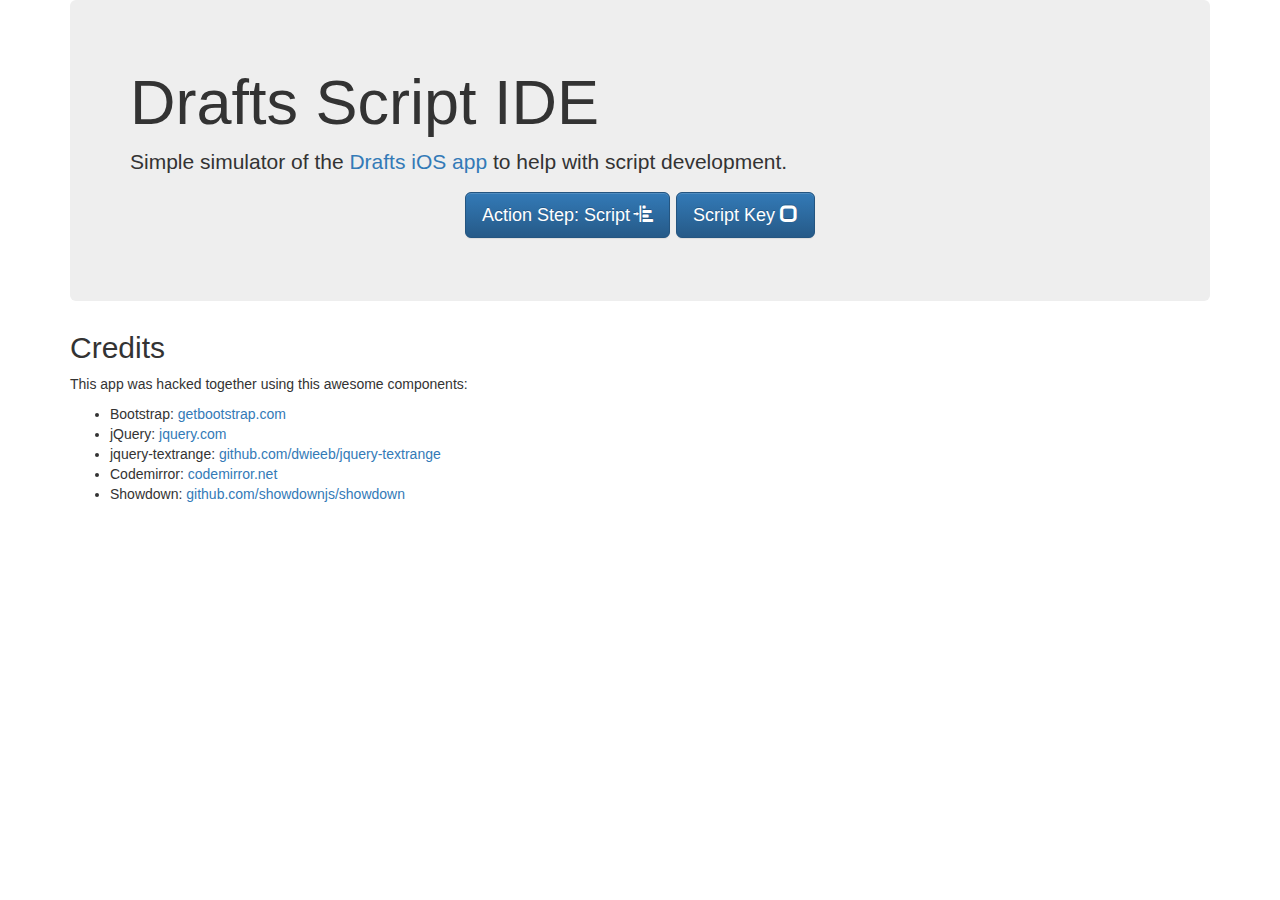
<file: index.html>
<!DOCTYPE html>
<html lang="en">
  <head>
    <meta charset="utf-8">
    <meta http-equiv="X-UA-Compatible" content="IE=edge">
    <meta name="viewport" content="width=device-width, initial-scale=1">
    <title>Drafts Sim</title>

    <!-- Bootstrap -->
	<link rel="stylesheet" href="css/bootstrap.min.css">
	<link rel="stylesheet" href="css/bootstrap-theme.min.css">
  </head>
  <body>
    <div class="container main">
		<div class="jumbotron">
			<h1>Drafts Script IDE</h1>

			<p>Simple simulator of the <a href="http://agiletortoise.com/drafts/">Drafts iOS app</a> to help with script development.</p>

			<p class="text-center"><a class="btn btn-primary btn-lg" href="index-action.html" role="button">Action Step: Script <span class="glyphicon glyphicon-indent-left"</span></a>
			<a class="btn btn-primary btn-lg" href="index-key.html" role="button">Script Key <span class="glyphicon glyphicon-unchecked"</span></a></p>
		</div>

		<h2>Credits</h2>
		<p>This app was hacked together using this awesome components:</p>
		<ul>
			<li>Bootstrap: <a href="http://www.getbootstrap.com">getbootstrap.com</a></li>
			<li>jQuery: <a href="http://jquery.com">jquery.com</a></li>
			<li>jquery-textrange: <a href="https://github.com/dwieeb/jquery-textrange">github.com/dwieeb/jquery-textrange</a></li>
			<li>Codemirror: <a href="http://codemirror.net">codemirror.net</a></li>
			<li>Showdown: <a href="https://github.com/showdownjs/showdown">github.com/showdownjs/showdown</a></li>
		</ul>
	</div>
  </body>
</html>
</file>
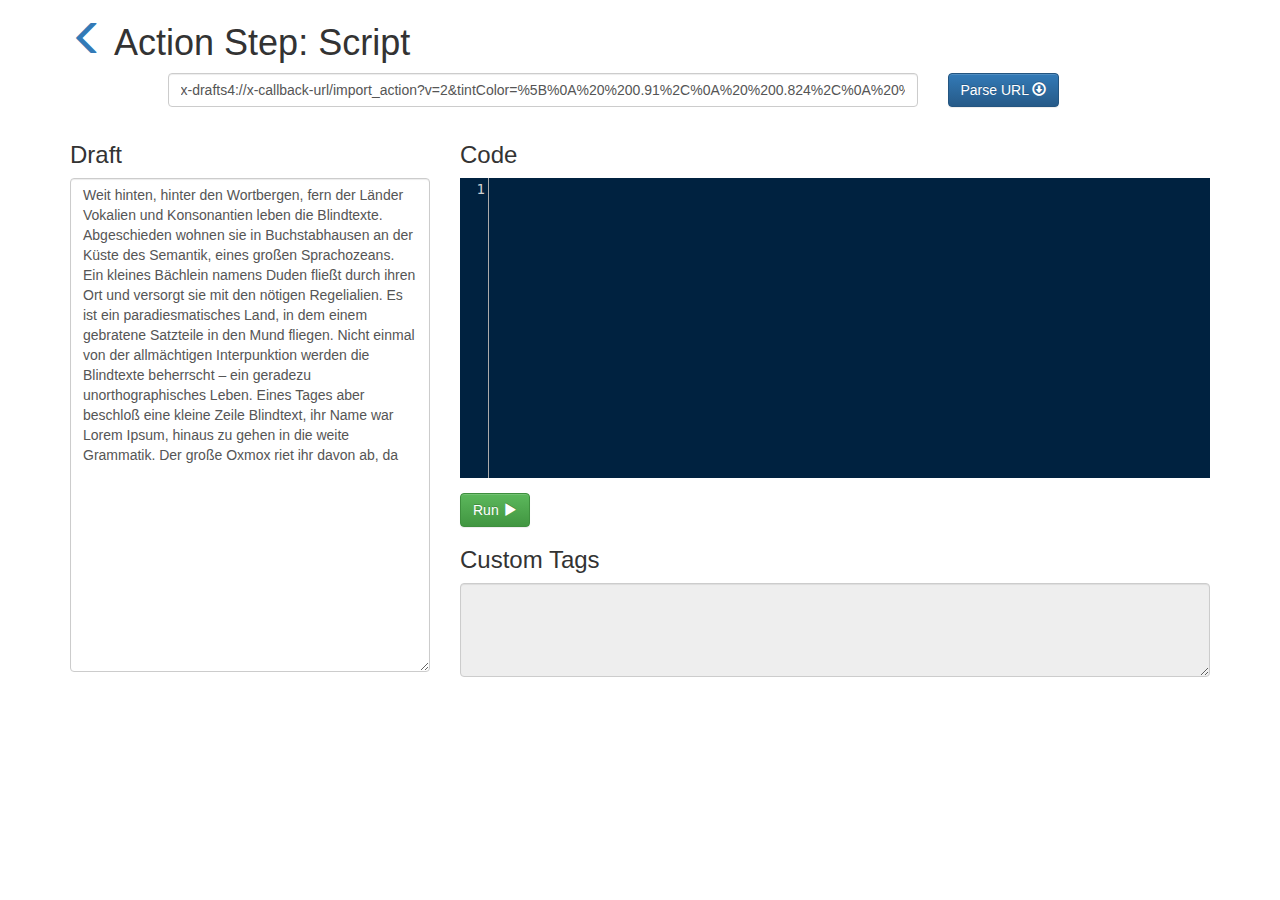
<file: index-action.html>
<!doctype html>
<html class="no-js" lang="">
	<head>
		<meta charset="utf-8">
		<meta http-equiv="X-UA-Compatible" content="IE=edge">
		<title>Drafts IDE: Action Script</title>
		<meta name="description" content="">
		<meta name="viewport" content="width=device-width, initial-scale=1">

		<link rel="stylesheet" href="css/bootstrap.min.css">
		<link rel="stylesheet" href="css/bootstrap-theme.min.css">
		<link rel="stylesheet" href="css/codemirror.css">
		<link rel="stylesheet" href="css/cobalt.css">
	</head>
	<body>
		<!--[if lt IE 8]>
		<p class="browserupgrade">You are using an <strong>outdated</strong> browser. Please <a href="http://browsehappy.com/">upgrade your browser</a> to improve your experience.</p>
		<![endif]-->
		<div class="container">
			<h1><a href="index.html"><span class="glyphicon glyphicon-menu-left"></span></a> Action Step: Script</h1>
			<div class="row">
				<div class="col-md-8 col-sm-offset-1">
					<div class="form-group">
						<input type="text" class="form-control" id="url" value="x-drafts4://x-callback-url/import_action?v=2&tintColor=%5B%0A%20%200.91%2C%0A%20%200.824%2C%0A%20%200.118%0A%5D&shouldConfirm=0&logLevel=1&uuid=FD93450B-A572-4DD4-839E-E9CE77278EBD&disposition=3&actionSteps=%5B%0A%20%20%7B%0A%20%20%20%20%22scriptText%22%20%3A%20%22%5C%2F%5C%2F%20Change%20straight%20quotes%20to%20curly%20and%20double%20hyphens%20to%20em-dashes.%5Cnfunction%20smarten%28a%29%20%7B%5Cn%20%20a%20%3D%20a.replace%28%5C%2F%28%5E%7C%5B-%5C%5Cu2014%5C%5Cs%28%5C%5C%5B%5C%22%5D%29%27%5C%2Fg%2C%20%5C%22%241%5C%5Cu2018%5C%22%29%3B%20%20%20%20%20%20%20%5C%2F%5C%2F%20opening%20singles%5Cn%20%20a%20%3D%20a.replace%28%5C%2F%27%5C%2Fg%2C%20%5C%22%5C%5Cu2019%5C%22%29%3B%20%20%20%20%20%20%20%20%20%20%20%20%20%20%20%20%20%20%20%20%20%20%20%20%20%20%20%20%5C%2F%5C%2F%20closing%20singles%20%26%20apostrophes%5Cn%20%20a%20%3D%20a.replace%28%5C%2F%28%5E%7C%5B-%5C%5Cu2014%5C%2F%5C%5C%5B%28%5C%5Cu2018%5C%5Cs%5D%29%5C%22%5C%2Fg%2C%20%5C%22%241%5C%5Cu201c%5C%22%29%3B%20%5C%2F%5C%2F%20opening%20doubles%5Cn%20%20a%20%3D%20a.replace%28%5C%2F%5C%22%5C%2Fg%2C%20%5C%22%5C%5Cu201d%5C%22%29%3B%20%20%20%20%20%20%20%20%20%20%20%20%20%20%20%20%20%20%20%20%20%20%20%20%20%20%20%20%5C%2F%5C%2F%20closing%20doubles%5Cn%20%20a%20%3D%20a.replace%28%5C%2F%5C%5C.%5C%5C.%5C%5C.%5C%2Fg%2C%20%5C%22%5C%5Cu2026%5C%22%29%3B%20%20%20%20%20%20%20%20%20%20%20%20%20%20%20%20%20%20%20%20%20%20%20%5C%2F%5C%2F%20ellipses%5Cn%20%20a%20%3D%20a.replace%28%5C%2F--%5C%2Fg%2C%20%5C%22%5C%5Cu2014%5C%22%29%3B%20%20%20%20%20%20%20%20%20%20%20%20%20%20%20%20%20%20%20%20%20%20%20%20%20%20%20%5C%2F%5C%2F%20em-dashes%5Cn%20%20return%20a%5Cn%7D%3B%5Cn%5Cn%5C%2F%5C%2F%20Apply%20Smartypants%20to%20all%20text%5Cn%5Cndraft.content%20%3D%20smarten%28draft.content%29%3B%5Cn%5Cncommit%28draft%29%3B%5Cn%22%2C%0A%20%20%20%20%22actionStepType%22%20%3A%20%22Script%22%0A%20%20%7D%0A%5D&description=&modifiedAt=2014-10-27%2012%3A25%3A11%20%2B0000&name=Smartypants&iconImageName=action_script" />
					</div>
				</div>
				<div class="col-md-2">
					<button type="button" id="parse" class="btn btn-primary">Parse URL <span class="glyphicon glyphicon-download"></span></button>
				</div>
			</div>
			<div class="row">
				<div class="col-md-4">
					<h3>Draft</h3>
					<div class="form-group">
						<textarea id="draft" class="form-control" rows="24">Weit hinten, hinter den Wortbergen, fern der Länder Vokalien und Konsonantien leben die Blindtexte. Abgeschieden wohnen sie in Buchstabhausen an der Küste des Semantik, eines großen Sprachozeans. Ein kleines Bächlein namens Duden fließt durch ihren Ort und versorgt sie mit den nötigen Regelialien. Es ist ein paradiesmatisches Land, in dem einem gebratene Satzteile in den Mund fliegen. Nicht einmal von der allmächtigen Interpunktion werden die Blindtexte beherrscht – ein geradezu unorthographisches Leben. Eines Tages aber beschloß eine kleine Zeile Blindtext, ihr Name war Lorem Ipsum, hinaus zu gehen in die weite Grammatik. Der große Oxmox riet ihr davon ab, da</textarea>
					</div>
				</div>
				<div class="col-md-8">
					<h3>Code</h3>
					<div class="form-group" id="code"></div>
					<button type="button" id="submit" class="btn btn-success">Run <span class="glyphicon glyphicon-play"></span></button>
					<h3>Custom Tags</h3>
					<div class="form-group">
						<textarea id="tags" class="form-control" rows="4" disabled></textarea>
					</div>
				</div>
			</div>
		</div>
		<script src="js/jquery-1.11.2.min.js"></script>
		<script src="js/bootstrap.min.js"></script>
		<script src="js/jquery-textrange.js"></script>
		<script src="js/showdown.js"></script>
		<script src="js/codemirror-compressed.js"></script>
		<script src="js/drafts-action.js"></script>
		<!--<script src="js/drafts-action.js"></script>-->
	</body>
</html>
</file>
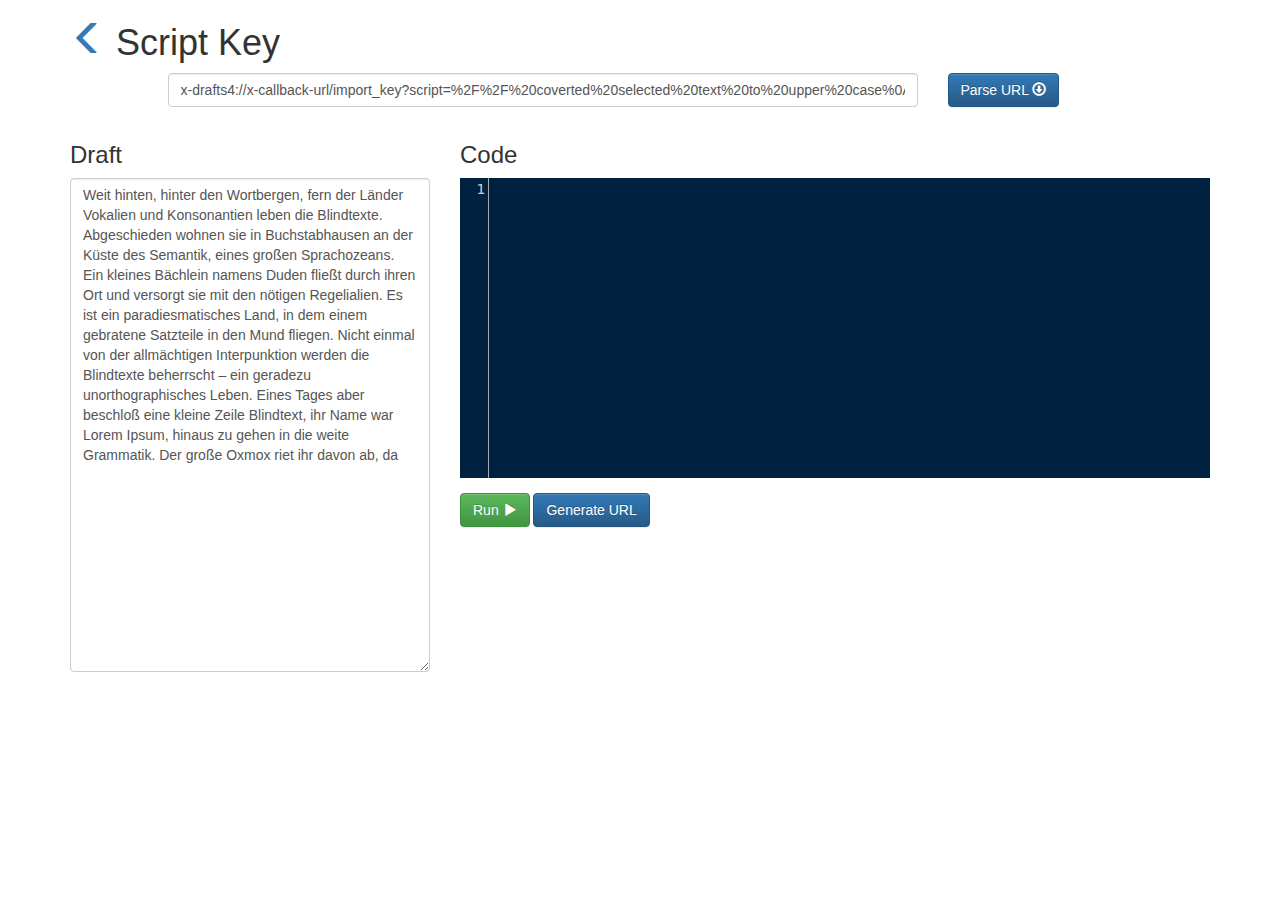
<file: index-key.html>
<!doctype html>
<html class="no-js" lang="">
	<head>
		<meta charset="utf-8">
		<meta http-equiv="X-UA-Compatible" content="IE=edge">
		<title>Drafts IDE: Script Key</title>
		<meta name="description" content="">
		<meta name="viewport" content="width=device-width, initial-scale=1">

		<link rel="stylesheet" href="css/bootstrap.min.css">
		<link rel="stylesheet" href="css/bootstrap-theme.min.css">
		<link rel="stylesheet" href="css/codemirror.css">
		<link rel="stylesheet" href="css/cobalt.css">
	</head>
	<body>
		<!--[if lt IE 8]>
		<p class="browserupgrade">You are using an <strong>outdated</strong> browser. Please <a href="http://browsehappy.com/">upgrade your browser</a> to improve your experience.</p>
		<![endif]-->
		<div class="container">
			<h1><a href="index.html"><span class="glyphicon glyphicon-menu-left"></span></a> Script Key</h1>
			<div class="row">
				<div class="col-md-8 col-sm-offset-1">
					<div class="form-group">
						<input type="text" class="form-control" id="url" value="x-drafts4://x-callback-url/import_key?script=%2F%2F%20coverted%20selected%20text%20to%20upper%20case%0Avar%20s%20%3D%20getSelectedText%28%29%3B%0AsetSelectedText%28s.toUpperCase%28%29%29%3B&keyType=Script&shortcutText=UPPER&keyDescription=Script%20key%3A%20Uppercase&labelText=Uppercase&uuid=A602A8F0-6A6F-4B3B-8A54-0CB01303CC06" placeholder="Paste install url" width="80%" />
					</div>
				</div>
				<div class="col-md-2">
					<button type="button" id="parse" class="btn btn-primary">Parse URL <span class="glyphicon glyphicon-download"></span></button>
				</div>
			</div>
			<div class="row">
				<div class="col-md-4">
					<h3>Draft</h3>
					<div class="form-group">
						<textarea id="draft" class="form-control" rows="24">Weit hinten, hinter den Wortbergen, fern der Länder Vokalien und Konsonantien leben die Blindtexte. Abgeschieden wohnen sie in Buchstabhausen an der Küste des Semantik, eines großen Sprachozeans. Ein kleines Bächlein namens Duden fließt durch ihren Ort und versorgt sie mit den nötigen Regelialien. Es ist ein paradiesmatisches Land, in dem einem gebratene Satzteile in den Mund fliegen. Nicht einmal von der allmächtigen Interpunktion werden die Blindtexte beherrscht – ein geradezu unorthographisches Leben. Eines Tages aber beschloß eine kleine Zeile Blindtext, ihr Name war Lorem Ipsum, hinaus zu gehen in die weite Grammatik. Der große Oxmox riet ihr davon ab, da</textarea>
					</div>
				</div>
				<div class="col-md-8">
					<h3>Code</h3>
					<div class="form-group" id="code"></div>
					<button type="button" id="submit" class="btn btn-success">Run <span class="glyphicon glyphicon-play"></span></button>
					<button type="button" id="generate" class="btn btn-primary">Generate URL</button>
					<a href="#" id="install" class="btn btn-warning" style="display:none;">INSTALL</button>
				</div>
			</div>
		</div>
		<script src="js/jquery-1.11.2.min.js"></script>
		<script src="js/jquery-textrange.js"></script>
		<script src="js/codemirror-compressed.js"></script>
		<script src="js/drafts-key.js"></script>
		<!--<script src="js/drafts-action.js"></script>-->
	</body>
</html>
</file>
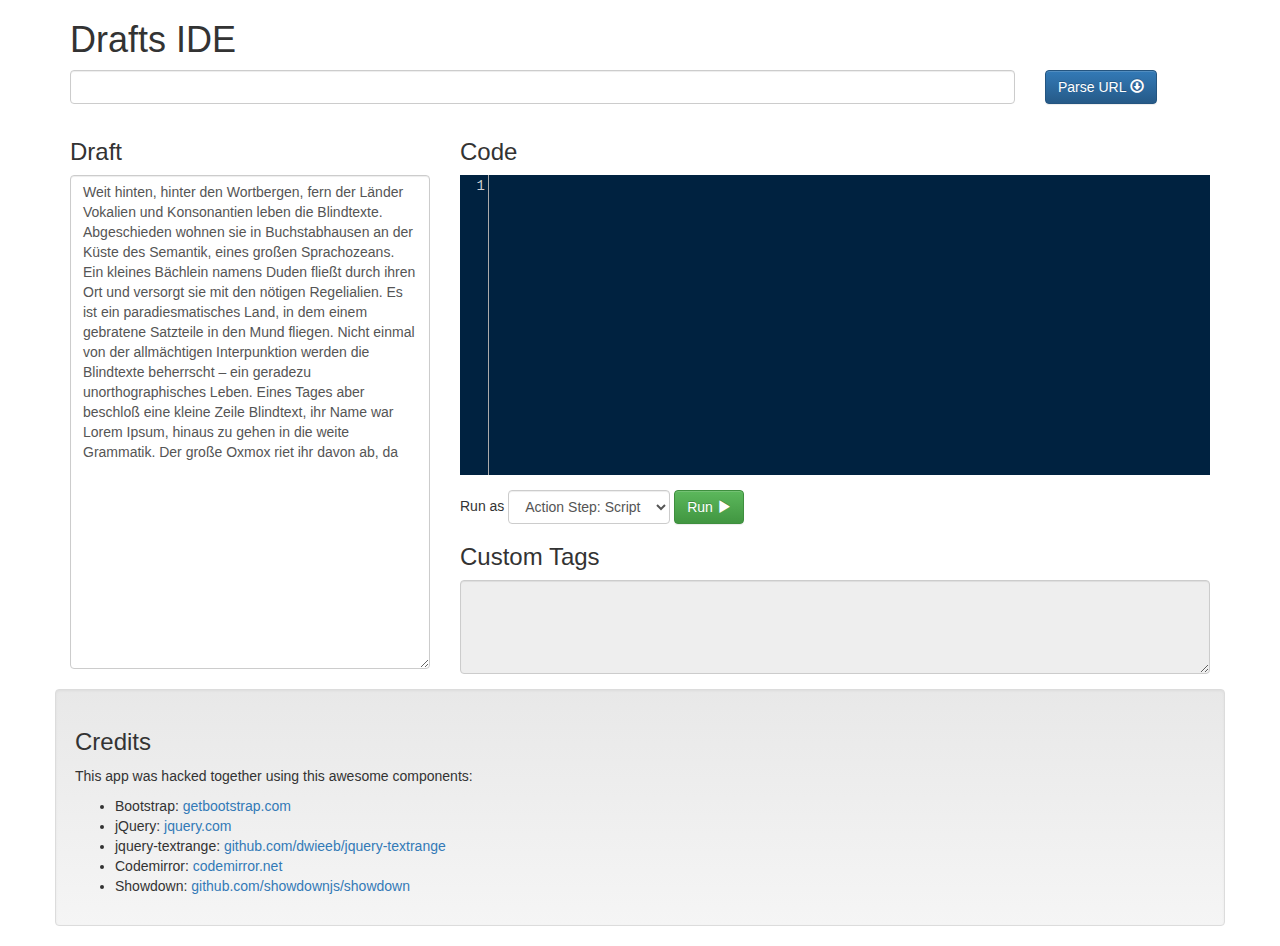
<file: index2.html>
<!doctype html>
<html class="no-js" lang="">
	<head>
		<meta charset="utf-8">
		<meta http-equiv="X-UA-Compatible" content="IE=edge">
		<title>Drafts IDE: Action Script</title>
		<meta name="description" content="">
		<meta name="viewport" content="width=device-width, initial-scale=1">

		<link rel="stylesheet" href="css/bootstrap.min.css">
		<link rel="stylesheet" href="css/bootstrap-theme.min.css">
		<link rel="stylesheet" href="css/codemirror.css">
		<link rel="stylesheet" href="css/cobalt.css">
	</head>
	<body>
		<!--[if lt IE 8]>
		<p class="browserupgrade">You are using an <strong>outdated</strong> browser. Please <a href="http://browsehappy.com/">upgrade your browser</a> to improve your experience.</p>
		<![endif]-->
		<div class="container">
			<h1>Drafts IDE</h1>
			<div class="row">
				<div class="col-md-10">
					<div class="form-group">
						<input type="text" class="form-control" id="url" value="" />
					</div>
				</div>
				<div class="col-md-2">
					<button type="button" id="parse" class="btn btn-primary">Parse URL <span class="glyphicon glyphicon-download"></span></button>
				</div>
			</div>
			<div class="row">
				<div class="col-md-4">
					<h3>Draft</h3>
					<div class="form-group">
						<textarea id="draft" class="form-control" rows="24">Weit hinten, hinter den Wortbergen, fern der Länder Vokalien und Konsonantien leben die Blindtexte. Abgeschieden wohnen sie in Buchstabhausen an der Küste des Semantik, eines großen Sprachozeans. Ein kleines Bächlein namens Duden fließt durch ihren Ort und versorgt sie mit den nötigen Regelialien. Es ist ein paradiesmatisches Land, in dem einem gebratene Satzteile in den Mund fliegen. Nicht einmal von der allmächtigen Interpunktion werden die Blindtexte beherrscht – ein geradezu unorthographisches Leben. Eines Tages aber beschloß eine kleine Zeile Blindtext, ihr Name war Lorem Ipsum, hinaus zu gehen in die weite Grammatik. Der große Oxmox riet ihr davon ab, da</textarea>
					</div>
				</div>
				<div class="col-md-8">
					<h3>Code</h3>
					<div class="form-group" id="code"></div>
					<div class="form-inline">
						Run as
						<select class="form-control" id="scope">
							<option value="action">Action Step: Script</option>
							<option value="key">Script Key</option>
						</select>
						<button type="button" id="submit" class="btn btn-success">Run <span class="glyphicon glyphicon-play"></span></button>
					</div>
					<h3>Custom Tags</h3>
					<div class="form-group">
						<textarea id="tags" class="form-control" rows="4" disabled></textarea>
					</div>
				</div>
			</div>

			<div class="row">
				<div class="well">
					<h3>Credits</h3>
					<p>This app was hacked together using this awesome components:</p>
					<ul>
						<li>Bootstrap: <a href="http://www.getbootstrap.com">getbootstrap.com</a></li>
						<li>jQuery: <a href="http://jquery.com">jquery.com</a></li>
						<li>jquery-textrange: <a href="https://github.com/dwieeb/jquery-textrange">github.com/dwieeb/jquery-textrange</a></li>
						<li>Codemirror: <a href="http://codemirror.net">codemirror.net</a></li>
						<li>Showdown: <a href="https://github.com/showdownjs/showdown">github.com/showdownjs/showdown</a></li>
					</ul>
				</div>
			</div>
		</div>

		<script src="js/jquery-1.11.2.min.js"></script>
		<script src="js/jquery-textrange.js"></script>
		<script src="js/showdown.js"></script>
		<script src="js/codemirror-compressed.js"></script>
		<script src="js/drafts.js"></script>
	</body>
</html>
</file>
<file: css/codemirror.css>
/* BASICS */

.CodeMirror {
  /* Set height, width, borders, and global font properties here */
  font-family: monospace;
  height: 300px;
}

/* PADDING */

.CodeMirror-lines {
  padding: 4px 0; /* Vertical padding around content */
}
.CodeMirror pre {
  padding: 0 4px; /* Horizontal padding of content */
}

.CodeMirror-scrollbar-filler, .CodeMirror-gutter-filler {
  background-color: white; /* The little square between H and V scrollbars */
}

/* GUTTER */

.CodeMirror-gutters {
  border-right: 1px solid #ddd;
  background-color: #f7f7f7;
  white-space: nowrap;
}
.CodeMirror-linenumbers {}
.CodeMirror-linenumber {
  padding: 0 3px 0 5px;
  min-width: 20px;
  text-align: right;
  color: #999;
  -moz-box-sizing: content-box;
  box-sizing: content-box;
}

.CodeMirror-guttermarker { color: black; }
.CodeMirror-guttermarker-subtle { color: #999; }

/* CURSOR */

.CodeMirror div.CodeMirror-cursor {
  border-left: 1px solid black;
}
/* Shown when moving in bi-directional text */
.CodeMirror div.CodeMirror-secondarycursor {
  border-left: 1px solid silver;
}
.CodeMirror.cm-fat-cursor div.CodeMirror-cursor {
  width: auto;
  border: 0;
  background: #7e7;
}
.CodeMirror.cm-fat-cursor div.CodeMirror-cursors {
  z-index: 1;
}

.cm-animate-fat-cursor {
  width: auto;
  border: 0;
  -webkit-animation: blink 1.06s steps(1) infinite;
  -moz-animation: blink 1.06s steps(1) infinite;
  animation: blink 1.06s steps(1) infinite;
}
@-moz-keyframes blink {
  0% { background: #7e7; }
  50% { background: none; }
  100% { background: #7e7; }
}
@-webkit-keyframes blink {
  0% { background: #7e7; }
  50% { background: none; }
  100% { background: #7e7; }
}
@keyframes blink {
  0% { background: #7e7; }
  50% { background: none; }
  100% { background: #7e7; }
}

/* Can style cursor different in overwrite (non-insert) mode */
div.CodeMirror-overwrite div.CodeMirror-cursor {}

.cm-tab { display: inline-block; text-decoration: inherit; }

.CodeMirror-ruler {
  border-left: 1px solid #ccc;
  position: absolute;
}

/* DEFAULT THEME */

.cm-s-default .cm-keyword {color: #708;}
.cm-s-default .cm-atom {color: #219;}
.cm-s-default .cm-number {color: #164;}
.cm-s-default .cm-def {color: #00f;}
.cm-s-default .cm-variable,
.cm-s-default .cm-punctuation,
.cm-s-default .cm-property,
.cm-s-default .cm-operator {}
.cm-s-default .cm-variable-2 {color: #05a;}
.cm-s-default .cm-variable-3 {color: #085;}
.cm-s-default .cm-comment {color: #a50;}
.cm-s-default .cm-string {color: #a11;}
.cm-s-default .cm-string-2 {color: #f50;}
.cm-s-default .cm-meta {color: #555;}
.cm-s-default .cm-qualifier {color: #555;}
.cm-s-default .cm-builtin {color: #30a;}
.cm-s-default .cm-bracket {color: #997;}
.cm-s-default .cm-tag {color: #170;}
.cm-s-default .cm-attribute {color: #00c;}
.cm-s-default .cm-header {color: blue;}
.cm-s-default .cm-quote {color: #090;}
.cm-s-default .cm-hr {color: #999;}
.cm-s-default .cm-link {color: #00c;}

.cm-negative {color: #d44;}
.cm-positive {color: #292;}
.cm-header, .cm-strong {font-weight: bold;}
.cm-em {font-style: italic;}
.cm-link {text-decoration: underline;}
.cm-strikethrough {text-decoration: line-through;}

.cm-s-default .cm-error {color: #f00;}
.cm-invalidchar {color: #f00;}

/* Default styles for common addons */

div.CodeMirror span.CodeMirror-matchingbracket {color: #0f0;}
div.CodeMirror span.CodeMirror-nonmatchingbracket {color: #f22;}
.CodeMirror-matchingtag { background: rgba(255, 150, 0, .3); }
.CodeMirror-activeline-background {background: #e8f2ff;}

/* STOP */

/* The rest of this file contains styles related to the mechanics of
   the editor. You probably shouldn't touch them. */

.CodeMirror {
  line-height: 1;
  position: relative;
  overflow: hidden;
  background: white;
  color: black;
}

.CodeMirror-scroll {
  overflow: scroll !important; /* Things will break if this is overridden */
  /* 30px is the magic margin used to hide the element's real scrollbars */
  /* See overflow: hidden in .CodeMirror */
  margin-bottom: -30px; margin-right: -30px;
  padding-bottom: 30px;
  height: 100%;
  outline: none; /* Prevent dragging from highlighting the element */
  position: relative;
  -moz-box-sizing: content-box;
  box-sizing: content-box;
}
.CodeMirror-sizer {
  position: relative;
  border-right: 30px solid transparent;
  -moz-box-sizing: content-box;
  box-sizing: content-box;
}

/* The fake, visible scrollbars. Used to force redraw during scrolling
   before actuall scrolling happens, thus preventing shaking and
   flickering artifacts. */
.CodeMirror-vscrollbar, .CodeMirror-hscrollbar, .CodeMirror-scrollbar-filler, .CodeMirror-gutter-filler {
  position: absolute;
  z-index: 6;
  display: none;
}
.CodeMirror-vscrollbar {
  right: 0; top: 0;
  overflow-x: hidden;
  overflow-y: scroll;
}
.CodeMirror-hscrollbar {
  bottom: 0; left: 0;
  overflow-y: hidden;
  overflow-x: scroll;
}
.CodeMirror-scrollbar-filler {
  right: 0; bottom: 0;
}
.CodeMirror-gutter-filler {
  left: 0; bottom: 0;
}

.CodeMirror-gutters {
  position: absolute; left: 0; top: 0;
  z-index: 3;
}
.CodeMirror-gutter {
  white-space: normal;
  height: 100%;
  -moz-box-sizing: content-box;
  box-sizing: content-box;
  display: inline-block;
  margin-bottom: -30px;
  /* Hack to make IE7 behave */
  *zoom:1;
  *display:inline;
}
.CodeMirror-gutter-wrapper {
  position: absolute;
  z-index: 4;
  height: 100%;
}
.CodeMirror-gutter-elt {
  position: absolute;
  cursor: default;
  z-index: 4;
}

.CodeMirror-lines {
  cursor: text;
  min-height: 1px; /* prevents collapsing before first draw */
}
.CodeMirror pre {
  /* Reset some styles that the rest of the page might have set */
  -moz-border-radius: 0; -webkit-border-radius: 0; border-radius: 0;
  border-width: 0;
  background: transparent;
  font-family: inherit;
  font-size: inherit;
  margin: 0;
  white-space: pre;
  word-wrap: normal;
  line-height: inherit;
  color: inherit;
  z-index: 2;
  position: relative;
  overflow: visible;
}
.CodeMirror-wrap pre {
  word-wrap: break-word;
  white-space: pre-wrap;
  word-break: normal;
}

.CodeMirror-linebackground {
  position: absolute;
  left: 0; right: 0; top: 0; bottom: 0;
  z-index: 0;
}

.CodeMirror-linewidget {
  position: relative;
  z-index: 2;
  overflow: auto;
}

.CodeMirror-widget {}

.CodeMirror-measure {
  position: absolute;
  width: 100%;
  height: 0;
  overflow: hidden;
  visibility: hidden;
}
.CodeMirror-measure pre { position: static; }

.CodeMirror div.CodeMirror-cursor {
  position: absolute;
  border-right: none;
  width: 0;
}

div.CodeMirror-cursors {
  visibility: hidden;
  position: relative;
  z-index: 3;
}
.CodeMirror-focused div.CodeMirror-cursors {
  visibility: visible;
}

.CodeMirror-selected { background: #d9d9d9; }
.CodeMirror-focused .CodeMirror-selected { background: #d7d4f0; }
.CodeMirror-crosshair { cursor: crosshair; }

.cm-searching {
  background: #ffa;
  background: rgba(255, 255, 0, .4);
}

/* IE7 hack to prevent it from returning funny offsetTops on the spans */
.CodeMirror span { *vertical-align: text-bottom; }

/* Used to force a border model for a node */
.cm-force-border { padding-right: .1px; }

@media print {
  /* Hide the cursor when printing */
  .CodeMirror div.CodeMirror-cursors {
    visibility: hidden;
  }
}

/* See issue #2901 */
.cm-tab-wrap-hack:after { content: ''; }

/* Help users use markselection to safely style text background */
span.CodeMirror-selectedtext { background: none; }
</file>
<file: css/cobalt.css>
.cm-s-cobalt.CodeMirror { background: #002240; color: white; }
.cm-s-cobalt div.CodeMirror-selected { background: #b36539 !important; }
.cm-s-cobalt .CodeMirror-gutters { background: #002240; border-right: 1px solid #aaa; }
.cm-s-cobalt .CodeMirror-guttermarker { color: #ffee80; }
.cm-s-cobalt .CodeMirror-guttermarker-subtle { color: #d0d0d0; }
.cm-s-cobalt .CodeMirror-linenumber { color: #d0d0d0; }
.cm-s-cobalt .CodeMirror-cursor { border-left: 1px solid white !important; }

.cm-s-cobalt span.cm-comment { color: #08f; }
.cm-s-cobalt span.cm-atom { color: #845dc4; }
.cm-s-cobalt span.cm-number, .cm-s-cobalt span.cm-attribute { color: #ff80e1; }
.cm-s-cobalt span.cm-keyword { color: #ffee80; }
.cm-s-cobalt span.cm-string { color: #3ad900; }
.cm-s-cobalt span.cm-meta { color: #ff9d00; }
.cm-s-cobalt span.cm-variable-2, .cm-s-cobalt span.cm-tag { color: #9effff; }
.cm-s-cobalt span.cm-variable-3, .cm-s-cobalt span.cm-def { color: white; }
.cm-s-cobalt span.cm-bracket { color: #d8d8d8; }
.cm-s-cobalt span.cm-builtin, .cm-s-cobalt span.cm-special { color: #ff9e59; }
.cm-s-cobalt span.cm-link { color: #845dc4; }
.cm-s-cobalt span.cm-error { color: #9d1e15; }

.cm-s-cobalt .CodeMirror-activeline-background {background: #002D57 !important;}
.cm-s-cobalt .CodeMirror-matchingbracket {outline:1px solid grey;color:white !important}
</file>
